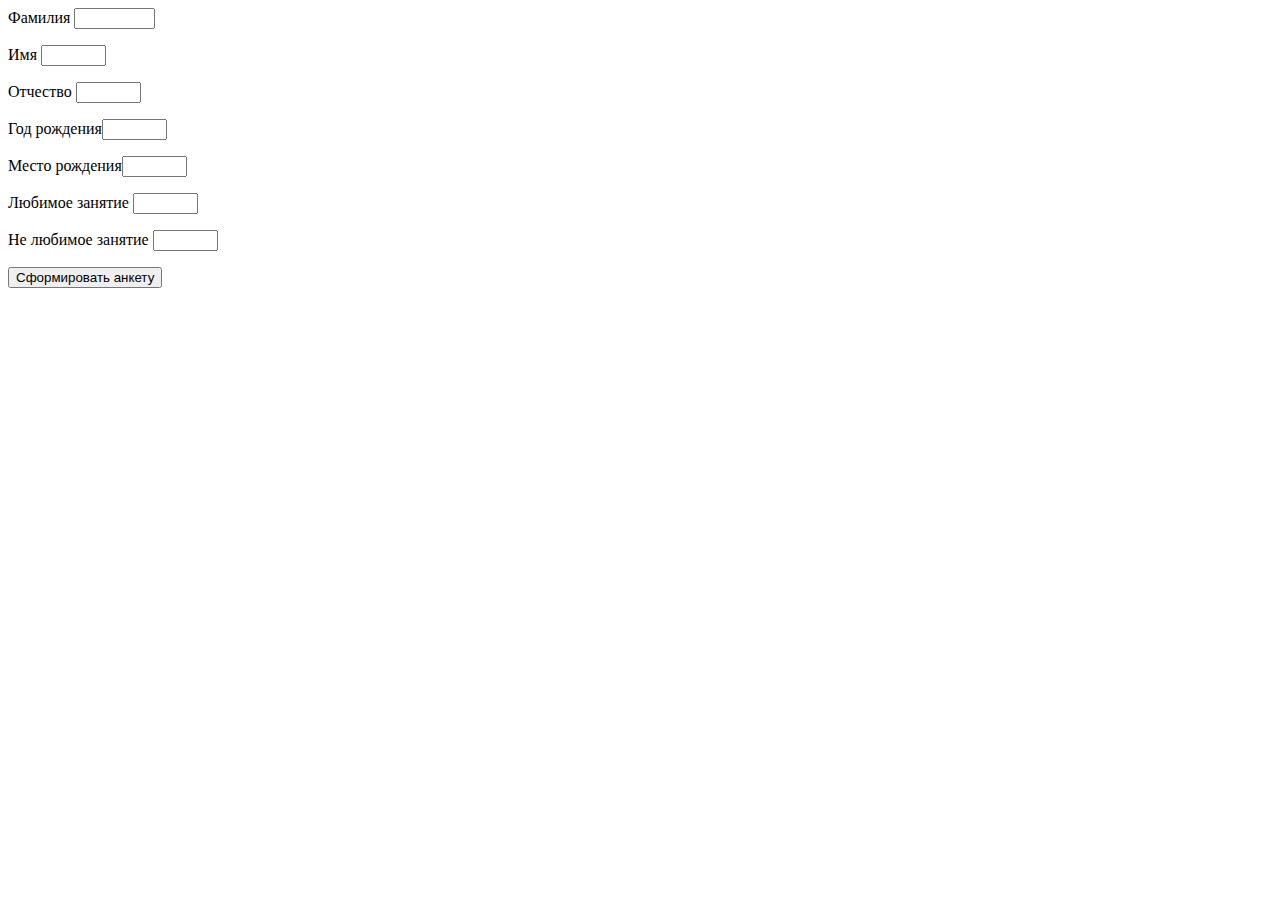
<file: lab4/index.html>
<script src="sc.js"></script>

<body>    
    <p> Фамилия <input type=text value="" id='secondname' name="secondname" size="7"> </p>
    <p> Имя <input type=text value="" id='name' name="name" size="5"> </p>
    <p> Отчество <input type=text value="" id='patronymic' name="patronymic" size="5"> </p>
    <p> Год рождения<input type=text value="" id='year' name="year" size="5"> </p>
    <p> Место рождения<input type=text value="" id='city' name="city" size="5"> </p>
    <p> Любимое занятие <input type=text value="" id='fav_hobby' name="fav_hobby" size="5"> </p>
    <p> Не любимое занятие <input type=text value="" id='nl_hobby' name="nl_hobby" size="5"> </p>

    <input type=button value="Сформировать анкету" onclick="biography()">
 </body>
</file>
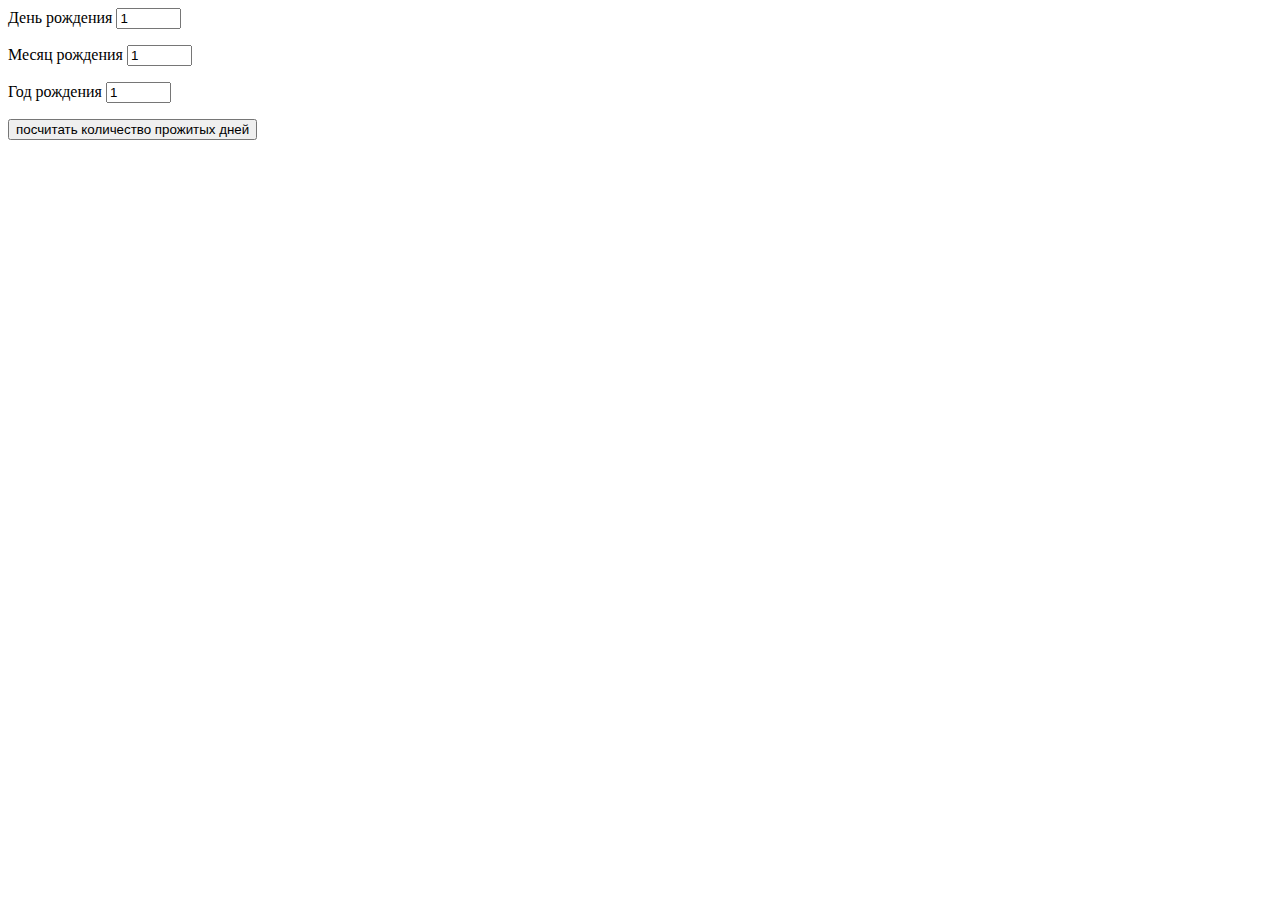
<file: lab3/ex2/index.html>
<head>
    <script src = "w2.js"></script>
</head>

<body>    
   <p> День рождения <input type=text value="1" id='day' name="day" size="5"> </p>
   <p> Месяц рождения <input type=text value="1" id='month' name="month" size="5"> </p>
   <p> Год рождения <input type=text value="1" id='year' name="year" size="5"> </p>

         <input type=button value="посчитать количество прожитых дней" onclick="years()">
</body>
</file>
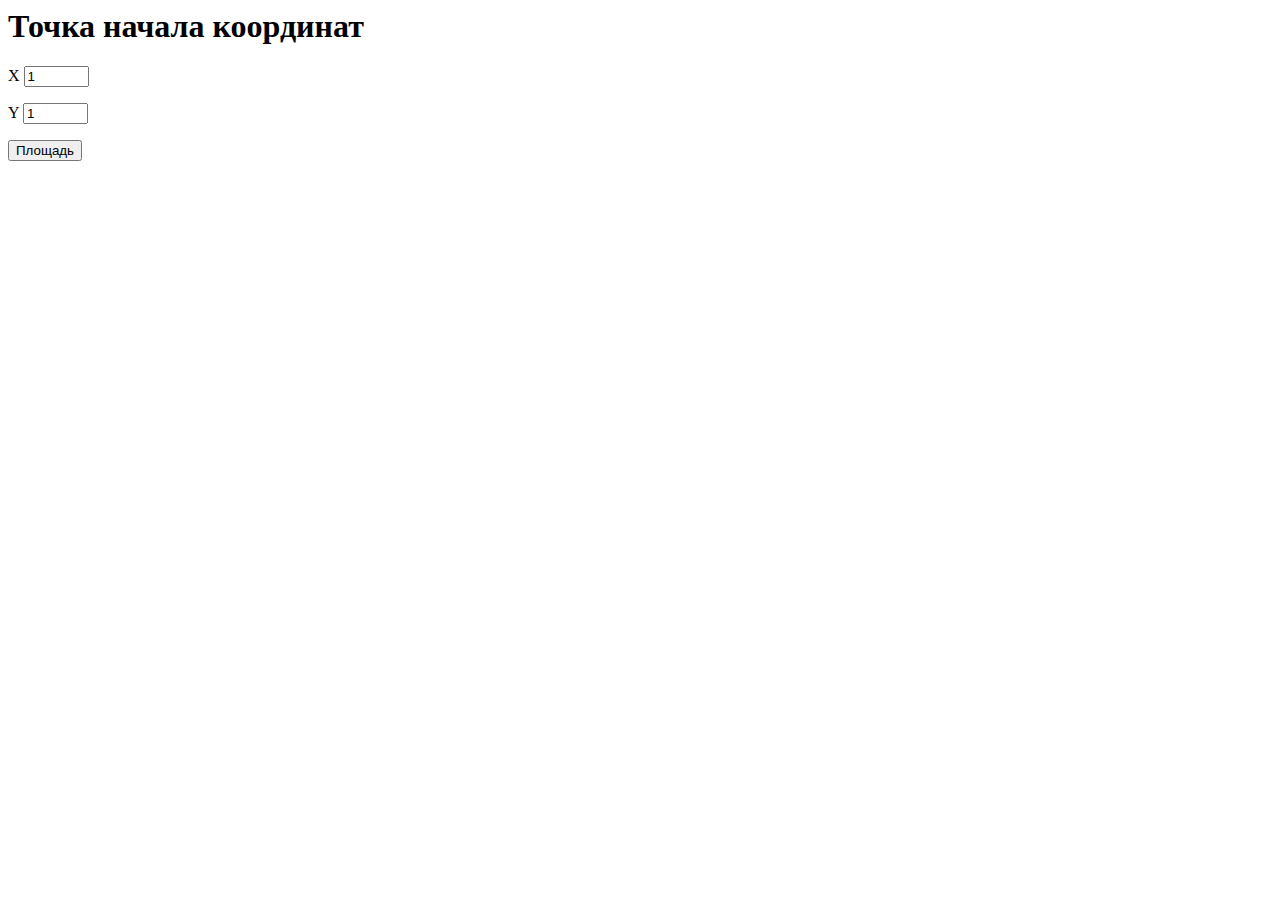
<file: lab3/ex3/index.html>
<head>
    <script src = "w3.js"></script>
</head>

<body>
    <h1>Точка начала координат</h1>
    
   <p> X <input type=text value="1" id='x' name="x" size="5"> </p>
   <p> Y <input type=text value="1" id='y' name="y" size="5"> </p>
         <input type=button value="Площадь" onclick="coord()">
</body>
</file>
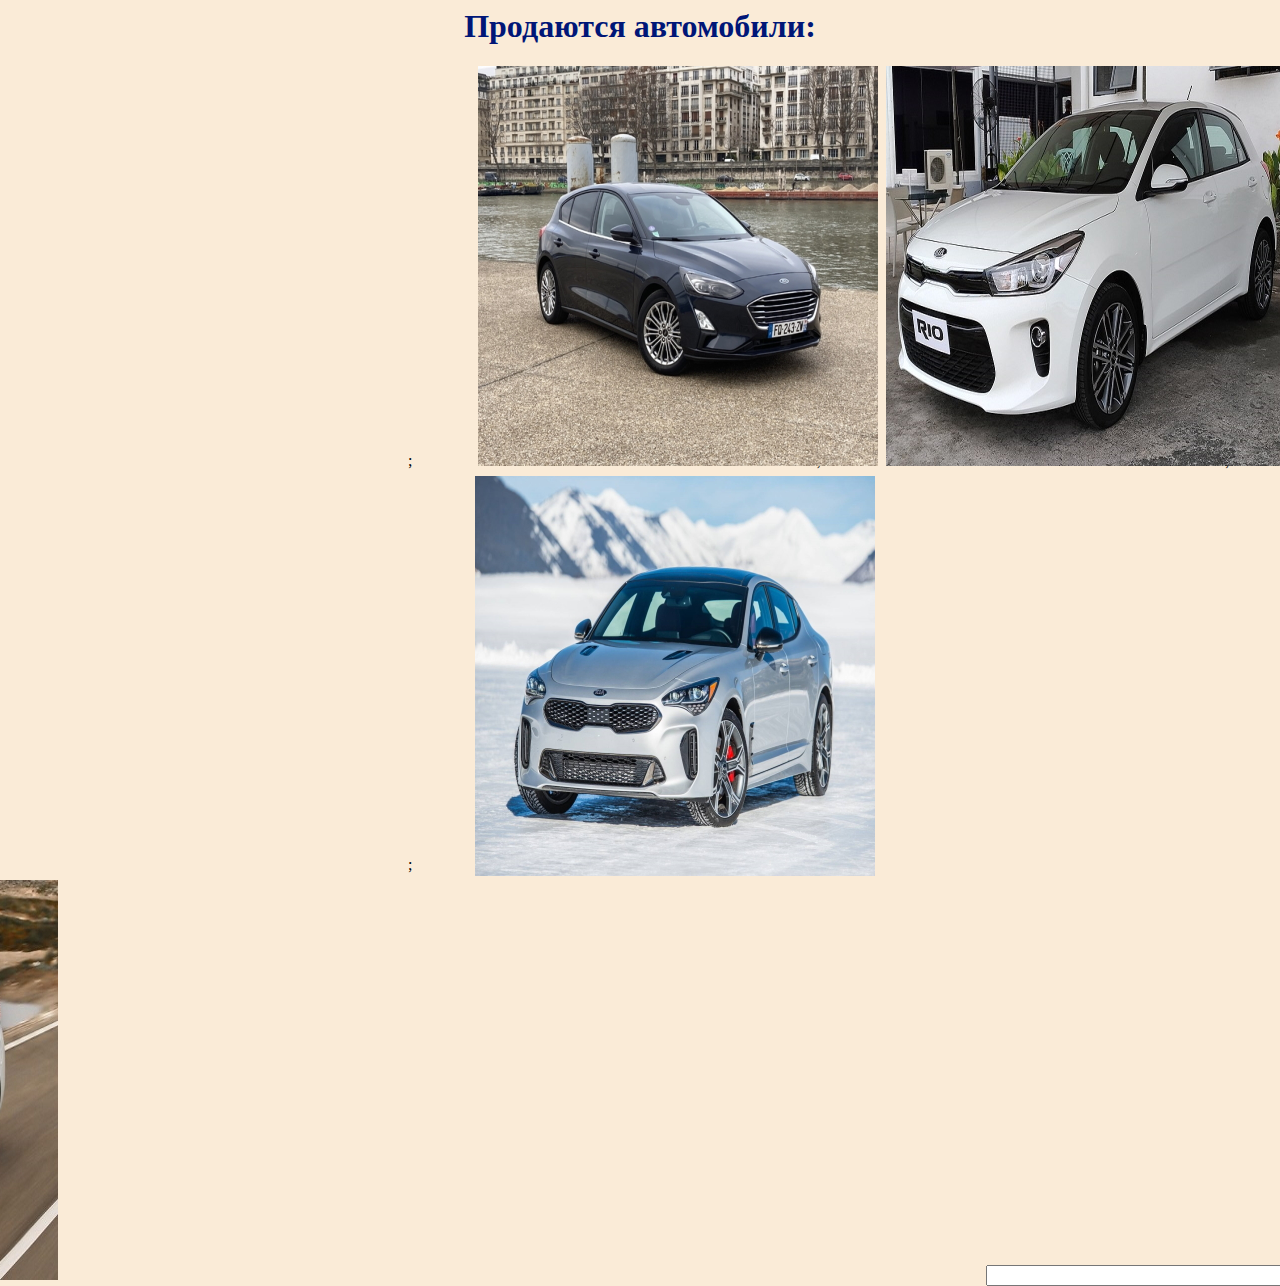
<file: lab6/ex1/index.html>
<head>
    <script src = "sc.js"></script>
    <link href="style.css" rel="stylesheet" type = "text/css">
</head>

<body>
<h1>Продаются автомобили: </h1>
<img name ="pic" class = "car1" src="pic/car1.jpg" onMouseOver="price(1);" onMouseOut="price(0);">;
<img name ="pic" class = "car2" src="pic/car2.jpg" onMouseOver="price(2);" onMouseOut="price(0);">;
<img name ="pic" class = "car3" src="pic/car3.jpg" onMouseOver="price(3);" onMouseOut="price(0);">;
<img name ="pic" class = "car4" src="pic/car4.jpg" onMouseOver="price(4);" onMouseOut="price(0);">;
<input name="price" id='price' class = "price" type="text" value="" size="80">
</body>
</file>
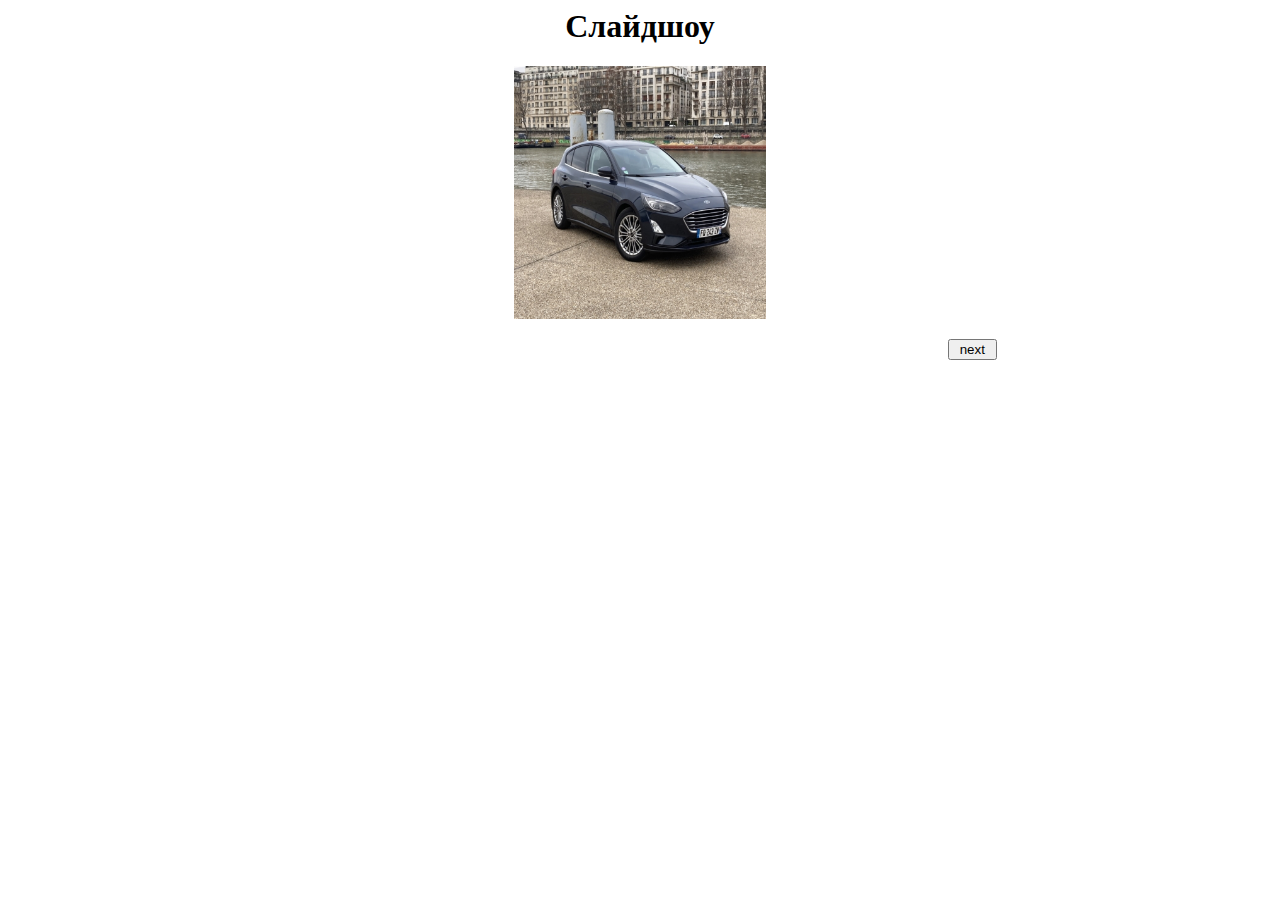
<file: lab6/ex2/index.html>
<head>
    <script src = "sc.js"></script>
    <link href="style.css" rel="stylesheet" type = "text/css">
</head>
<body>
    <h1>Слайдшоу</h1>
    <img id='slide'	 class="img" src="pic/car1.jpg" />
    <input type="button"  class = "next" value=" next " onClick="slideshow();">
</body>
</file>
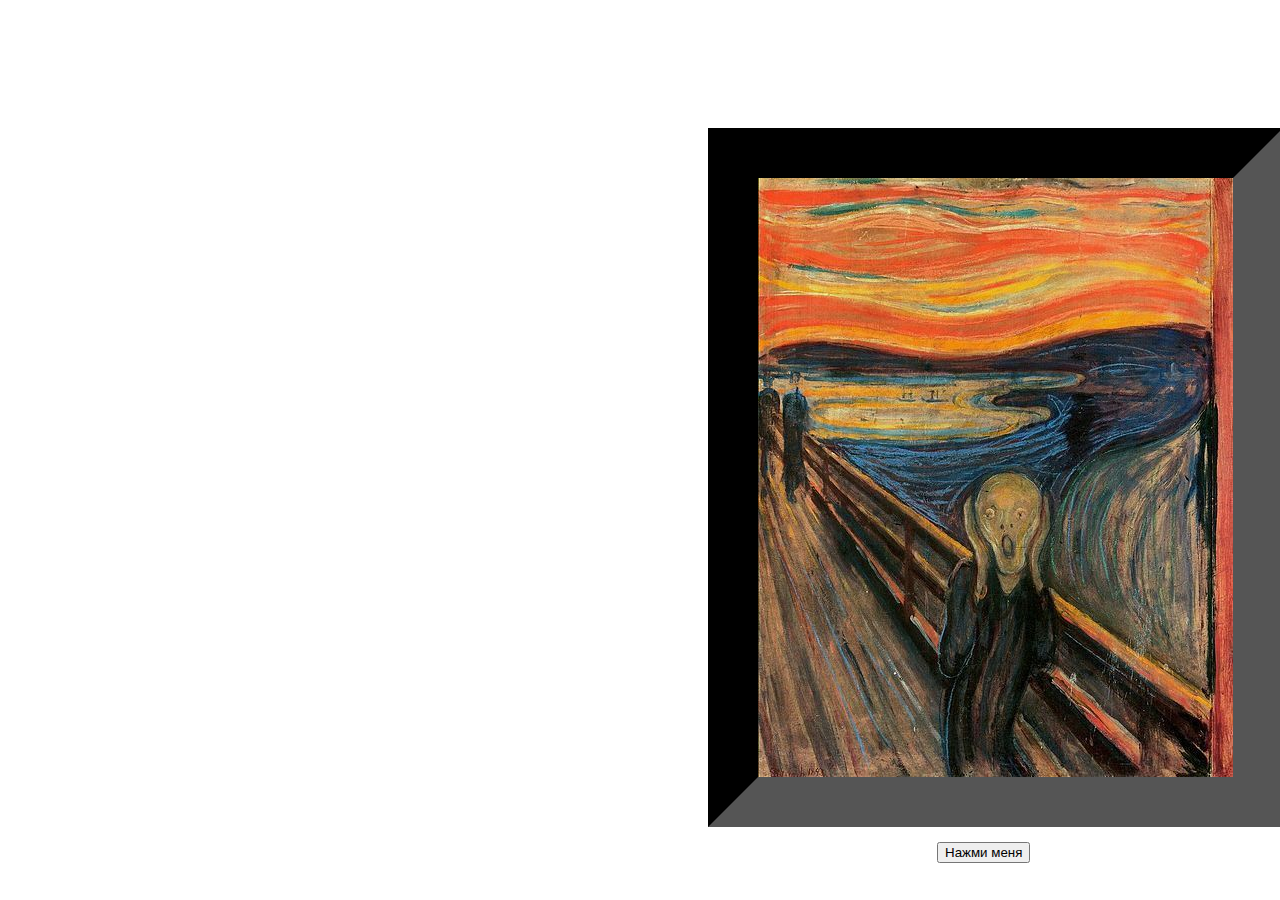
<file: lab7/ex1/index.html>
<head>
    <script src="sc.js"></script>
    <link href="style.css" rel="stylesheet" type = "text/css">
</head>

<body>
    <img class = "image" id = 'image' src = "munka.jpg">
    <input type="button" class = "but" id = 'button' value="Нажми меня" onClick="frame();" >
</body>
</file>
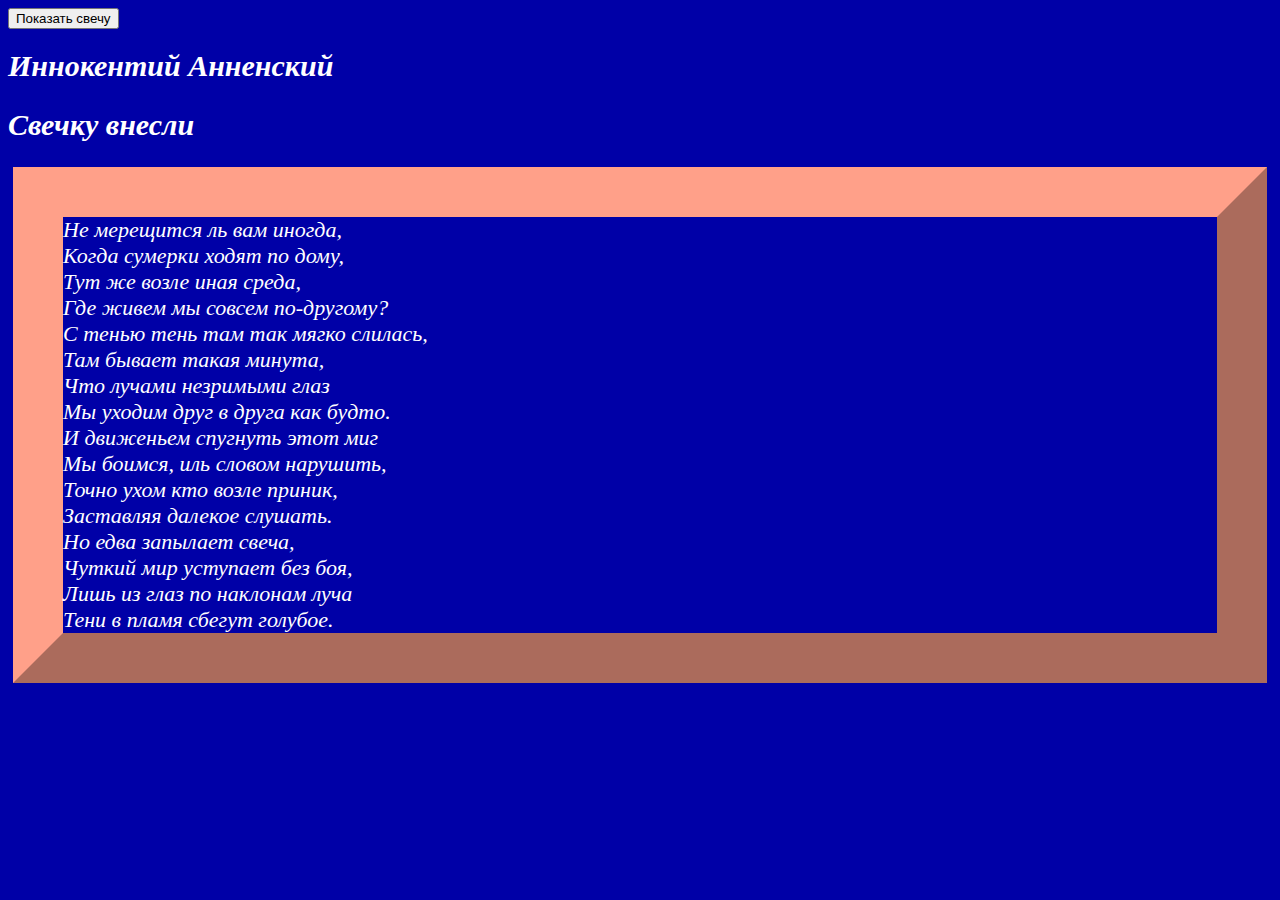
<file: lab7/ex2/index.html>
<head>
    <script src="sc.js"></script>
    <link href="style.css" rel="stylesheet" type = "text/css">
</head>

<body>
    <input type="button"  class = "candlebutton" value="Показать свечу" onClick="showcandle();">
    <h1 class = "author">Иннокентий Анненский</h1>
    <h2 class = "author">Свечку внесли</h2>
    <p class = "text" id = 'texts'>
        Не мерещится ль вам иногда,<br/>
        Когда сумерки ходят по дому,<br/>
        Тут же возле иная среда,<br/>
        Где живем мы совсем по-другому?<br/>
        
        С тенью тень там так мягко слилась,<br/>
        Там бывает такая минута,<br/>
        Что лучами незримыми глаз<br/>
        Мы уходим друг в друга как будто.<br/>
        
        И движеньем спугнуть этот миг<br/>
        Мы боимся, иль словом нарушить,<br/>
        Точно ухом кто возле приник,<br/>
        Заставляя далекое слушать.<br/>
        
        Но едва запылает свеча,<br/>
        Чуткий мир уступает без боя,<br/>
        Лишь из глаз по наклонам луча<br/>
        Тени в пламя сбегут голубое.</p>
        
        <img class "candle" id = 'candle' src = "candle.jpg">
</body>
</file>
<file: lab6/ex1/style.css>
h1{
    text-align:center;
    color: rgb(0, 22, 119);
}

body{
    background-color:antiquewhite;
}
.car1{
    position:relative;
    left: 470px;
}

.car2{
    position:relative;
    left: 470px;
}
.car3{
    position:relative;
    top: 410px;
    right: 350px;
}
.car4{
    position:relative;
    top: 410px;
    right: 350px;
}

.price{
    position:relative;
    top: 410px;
    left: 570px;
}
</file>
<file: lab6/ex2/style.css>
h1{
    text-align:center;
}
.next{
    position:relative;
    top: 20px;
    left: 940px;
}
.img{
    display: block;
    margin-left: auto;
    margin-right: auto;
    width: 20%;
}
</file>
<file: lab7/ex1/style.css>
.image{
    position: relative;
    left: 700px;
    top: 120px;
    border: 50px solid #555;   
    border-style: inset;
}
.but{
    position: relative;
    left: 350px;
    top: 150px;
}
</file>
<file: lab7/ex2/style.css>
body{
    background-color:rgb(0, 0, 167);
}
img{
    display:none;
    position: relative;
    border-style: outset;
    border-color: #ffA089;
    border-width: 50px;
    margin: 5px;
}

.text{
    display:block;
    color:white;
    font-style: italic;
    font-size:22px;
    border-style: outset;
    border-color: #ffA089;
    border-width : 50px;
    margin: 5px;

}
.author{
        color:white;
        font-style: italic;
        font-size:30px;
}
</file>
